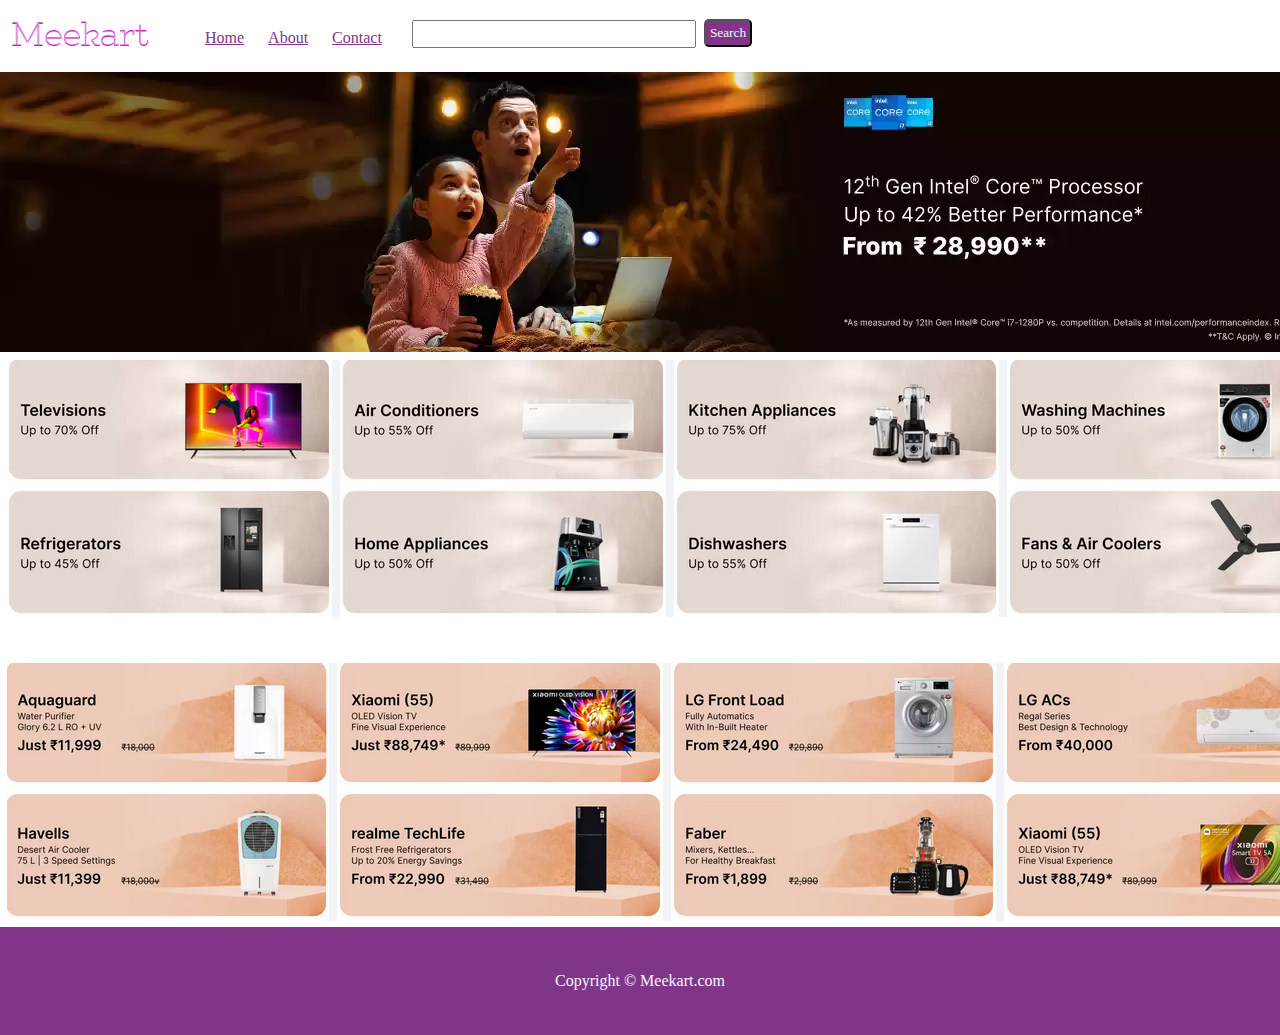
<file: index.html>
<!DOCTYPE html>
<html lang="en">
<head>
    <meta charset="UTF-8">
    <meta http-equiv="X-UA-Compatible" content="IE=edge">
    <meta name="viewport" content="width=device-width, initial-scale=1.0">
    <title>Welcome</title>
    <link rel="stylesheet" href="style.css">
    <link rel="stylesheet" href="utils.css">
</head>
<body>
    <header>
        <nav>
            <div class="logo"> <img src="a8ebad58d50f56369fc09349df588096.png" alt=""></div>
            <ul>
           <li><a href="index.html">Home</a></li> 
           <li><a href="about.html">About</a></li>
           <li><a href="contact.html">Contact</a></li>
           </ul>
           <div class="search">
            <input type="search" name="search" id="">
           </div>
           <div id="a7">
            <Button>Search</Button>
           </div>
      </nav>

    </header>
    
    <main>
      <div class="container">
        <div class="slider">
            
        <img src="3f2f7e31a1116d8f.webp" alt="">
           
           </div>
        <div style="margin-left:8px; margin-top: 4px;">
           <img src="Capture2.PNG" alt="">

           
            
        </div>
            <div id="asd">
                <img src="Capture4.PNG" alt=""> 
            </div>
       
        
      </div>
      
    </main>

    <footer class="flex-all">
        <p id="a1"> Copyright &copy; Meekart.com </p>
    </footer>
</body>
</html>
</file>
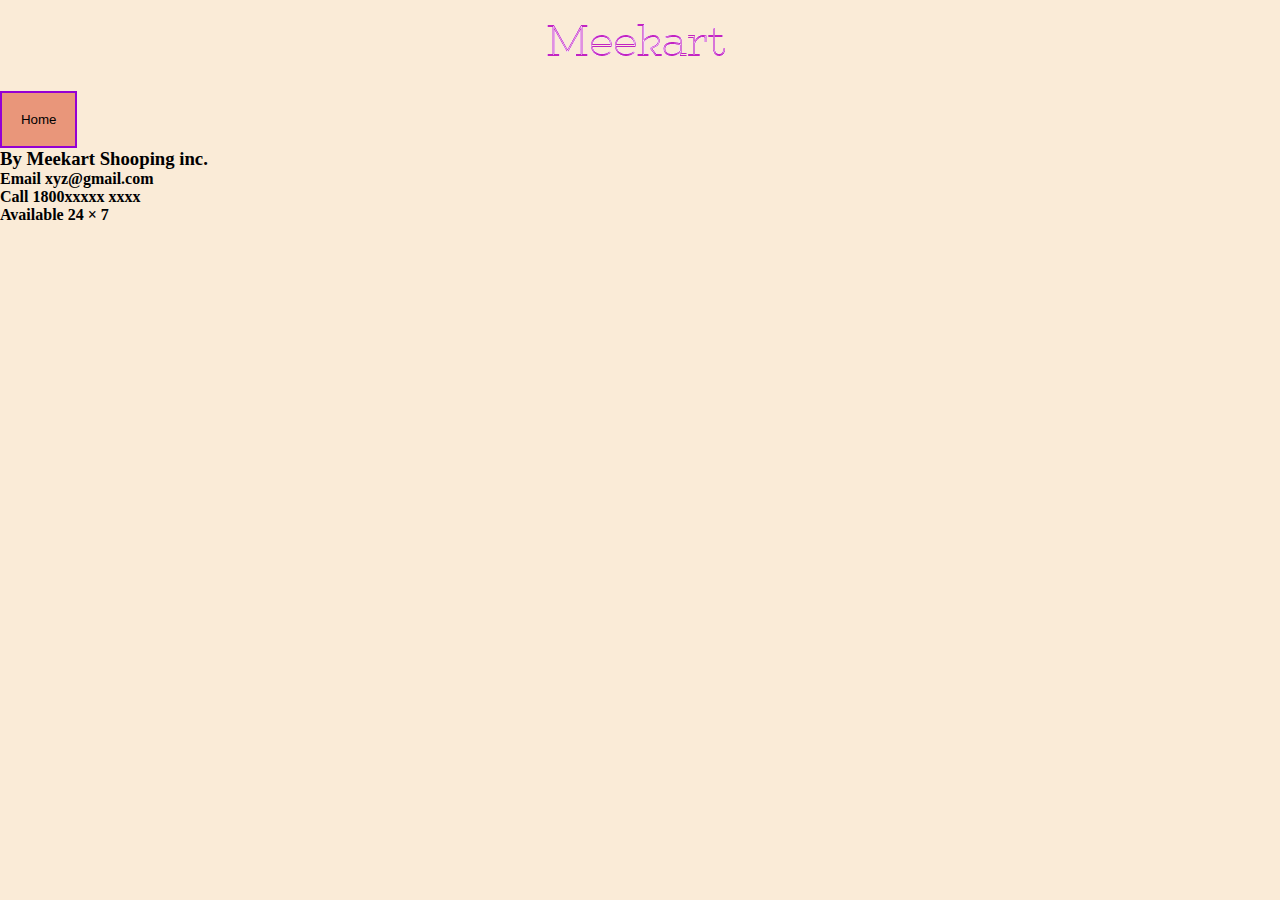
<file: contact.html>
<!DOCTYPE html>
<html lang="en">
<head>
    <meta charset="UTF-8">
    <meta http-equiv="X-UA-Compatible" content="IE=edge">
    <meta name="viewport" content="width=device-width, initial-scale=1.0">
    <title>Contact</title>
    <link rel="stylesheet" href="contacts.css">
</head>

<body>
    <header>
     <nav>
        <div class="logo"><img src="a8ebad58d50f56369fc09349df588096.png" alt="Meekart"></div>
<ul>
    <li id="a2">
        <a href="index.html"><button>Home</button></a>
    </li>
</ul>

     </nav>

     <h3>
        By Meekart Shooping inc.
     </h3>
     <h4>
       <li> Email <Email->xyz@gmail.com</Email-> </li>
       <li>   Call <contact->1800xxxxx xxxx</contact-> </li>
       <li> Available 24 &times; 7 </li>
     </h4>
    </header>

    <main>
       
    </main>

    <footer>


    </footer>
</body>
</html>
</file>
<file: style.css>
*{
    margin: 0px;
    padding:0px;
    font-family: 'Times New Roman', Times, serif;
}

header{
    height: 8vh;
    background-color:#ffffff;
    
    
    box-shadow: 25px;
}

nav{
    display: flex;
}
.logo{
    display: flex;
    align-items: center;
}
.logo img{
    padding: 1px;
    width: 145px;
    margin-left: 10px;
}

nav ul{
    height: 40px;
    display: flex;
    justify-content: flex-start;
    align-items: center;
    padding: 18px;
    margin-left: 18px;
    
}

a {
    box-shadow: inset 0 0 0 0 #8134c9;
    color: #813588;
    margin: 0 -.25rem;
    padding: 0 .25rem;
    transition: color .3s ease-in-out, box-shadow .3s ease-in-out;
}
    
nav ul li{
    list-style: none;
    padding:12px;
    color: #813588;
    }

nav ul li a:hover{
    box-shadow: inset 100px ;
        color: #0f7e34;font-weight: bolder;

    }
.search{
    display: flex;
align-content: center;
margin-top: 20px;
border-radius: 5px;

}
input{
    width: 284px;
height: 28px;
padding: 11px;
}
#a7 button{
    display: flex;
justify-content: center;
padding-left: 11px;
margin-left: 8px;
margin-top: 19px;
padding: 4px;
background-color: #813588;
color: aliceblue;
border-radius: 5px;
}

button:hover{
    box-shadow: inset 100px ;
        color: #0f7e34;font-weight: bolder;
        background-color: aqua;
}

#a9{
    box-sizing: border-box;
}

.container{
    min-height:calc(100vh - 8vh - 12vh) ;
}

#asd{
    margin-top: 40px;
    padding: 2px ;
    margin-left: 5px;
}

footer{
    background-color:#813588;
    color: aliceblue;
    height: 12vh;
}
</file>
<file: utils.css>
.flex-all{
    display: flex;
    justify-content: center;
    align-items: center;

}
</file>
<file: contacts.css>
*{
    margin: 0ch;
    padding: 0ch;
    background-color: antiquewhite;
}



div{
    padding: 1vh;
    display: flex;
    justify-content: center; 
   
}


header{
    height: 1vh;
   
}

button{
    padding: 2.1vh;
    background: darksalmon;
    border: 0.32vh solid darkviolet;
    cursor: -moz-grab;
}
</file>
